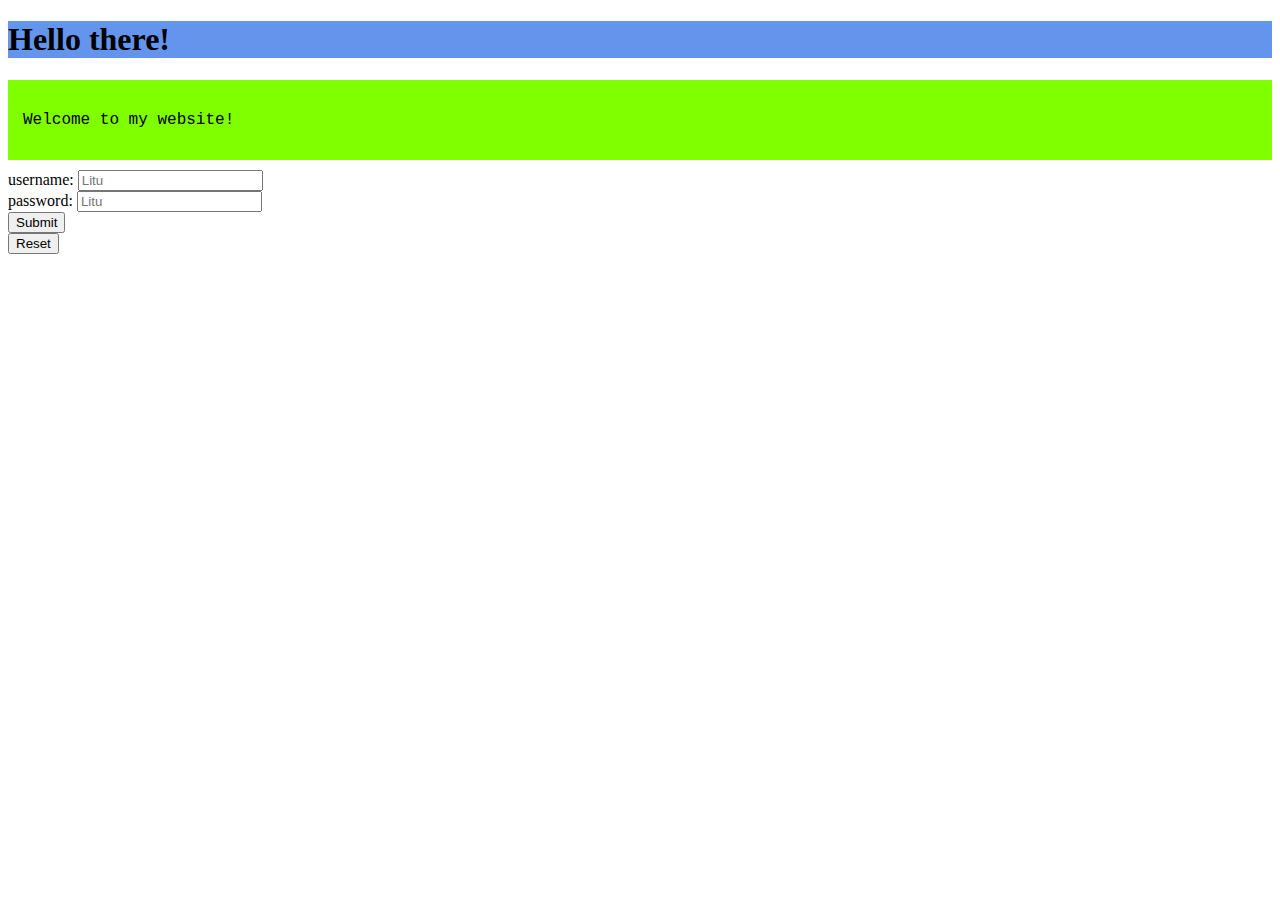
<file: index.html>
<!DOCTYPE html>
<html lang="en">
<head>
    <meta charset="UTF-8">
    <meta name="viewport" content="width=device-width, initial-scale=1.0">
    <title>Blank</title>
    <link rel="stylesheet" href="styles/blog.css">
</head>
<body>
    <h1 style="background-color: cornflowerblue;">Hello there!</h1>
    <div><p>Welcome to my website!</p></div>
    <label for="username">username:</label>
    <input type="text" id="username" placeholder="Litu" minlength="6" maxlength="15"required><br>
     <label for="password">password:</label>
    <input type="text" id="password" placeholder="Litu" minlength="6" maxlength="15"required><br>
    <input type="submit"><br>
    <input type="reset">

</body>
</html>
</file>
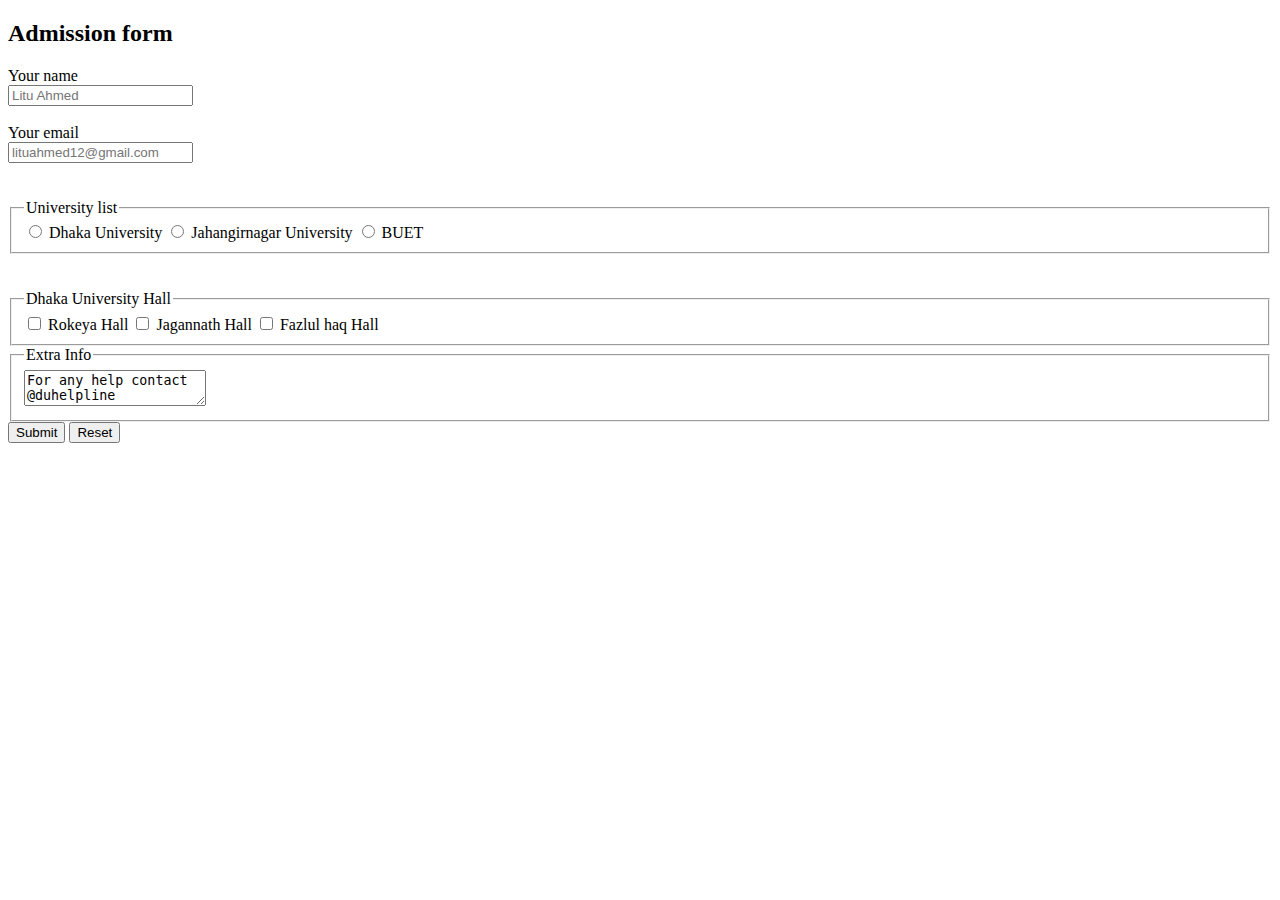
<file: forms.html>
<!DOCTYPE html>
<html lang="en">
<head>
    <meta charset="UTF-8">
    <meta name="viewport" content="width=device-width, initial-scale=1.0">
    <title>Forms</title>
</head>
<body>
    <header></header>
    <main>
        <section>
            <h2>Admission form</h2>
            <form>
                <label for="Name">Your name</label><br>
                <input type="text" name="" placeholder="Litu Ahmed" id="name"><br><br>
                <label for="email">Your email</label><br>
                <input type="email" email="" placeholder="lituahmed12@gmail.com" id="email"><br><br><br>
                <fieldset>
                    <legend>University list</legend>
                    <input type="radio" name="" id="Dhaka University">
                    <label for="Dhaka University">Dhaka University</label>

                    <input type="radio" name="" id="Jahangirnagar University">
                    <label for="Jahangirnagar University">Jahangirnagar University</label>

                    <input type="radio" name="BUET" id="BUET">
                    <label for="BUET">BUET</label>
                </fieldset><br><br>
                <fieldset>
                    <legend>
                        Dhaka University Hall
                    </legend>
                    <input type="checkbox" name="Rokeya Hall" id="Rokeya Hall">
                    <label for="Rokeya Hall">Rokeya Hall</label>

                    <input type="checkbox" name="Jagannath Hall" id="Jagannath Hall">
                    <label for="Jagannath Hall">Jagannath Hall</label>

                    <input type="checkbox" name="Fazlul haq Hall" id="Fazlul haq Hall">
                    <label for="Fazlul haq Hall">Fazlul haq Hall</label>
                </fieldset>
                <fieldset>
                    <legend>Extra Info</legend>
                    <textarea cols="=50" rows="2">For any help contact @duhelpline</textarea>
                </fieldset>
                <input type="Submit" value="Submit">
                <input type="Reset" value="Reset">
            </form>
        </section>
    </main>
    <footer></footer>
    
</body>
</html>
</file>
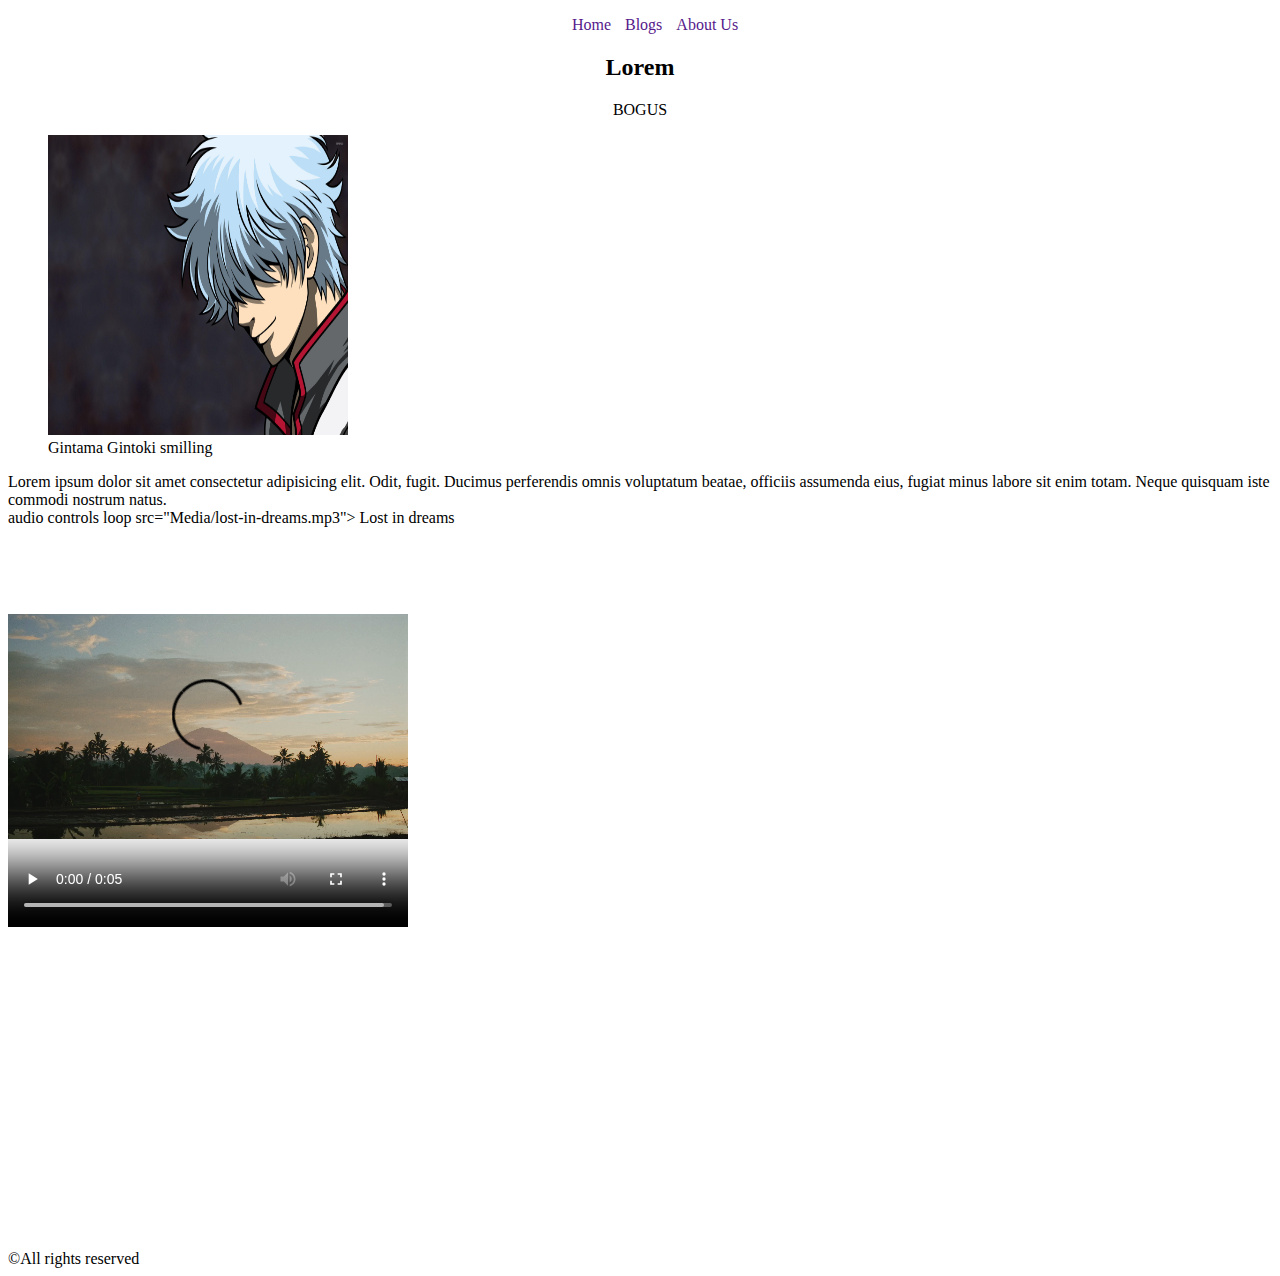
<file: studio.html>
<!DOCTYPE html>
<html lang="en">
<head>
    <meta charset="UTF-8">
    <meta name="viewport" content="width=device-width, initial-scale=1.0">
    <title>studio</title>
    <link rel="stylesheet" href="Media/styles.css">
    <link rel="icon" href="Media/gintama favicon.jpg" type="image/jpg">
</head>
<body>
    <header>
        <nav>
            <ul>
                <li><a href="">Home</a></li>
                <li><a href="">Blogs</a></li>
                <li><a href="">About Us</a></li>
            </ul>
        </nav>
    </header>
    <main>
        <article>
            <header>
                <h2>Lorem</h2>
                <p>BOGUS</p>
            </header>
            <figure>
                <img height="300px" width="300px" src="Media/gintama favicon.jpg" alt="no picture found">
                <figcaption >Gintama Gintoki smilling</figcaption>
            </figure>
            <section>Lorem ipsum dolor sit amet consectetur adipisicing elit. Odit, fugit. Ducimus perferendis omnis voluptatum beatae, officiis assumenda eius, fugiat minus labore sit enim totam. Neque quisquam iste commodi nostrum natus.</section>

        </article>
    audio controls loop src="Media/lost-in-dreams.mp3"> Lost in dreams </audio><br>
    <video controls height="400px" width="400px" src="Media/nature.mp4"></video><br>
    <iframe width="560" height="315" src="https://www.youtube.com/embed/wPFeBxt7VXI?si=Q296Up-XQdgMV4Ba" title="YouTube video player" frameborder="0" allow="accelerometer; autoplay; clipboard-write; encrypted-media; gyroscope; picture-in-picture; web-share" referrerpolicy="strict-origin-when-cross-origin" allowfullscreen></iframe>
    </main>
    <footer>&copy;All rights reserved</footer>
</body>
</html>
</file>
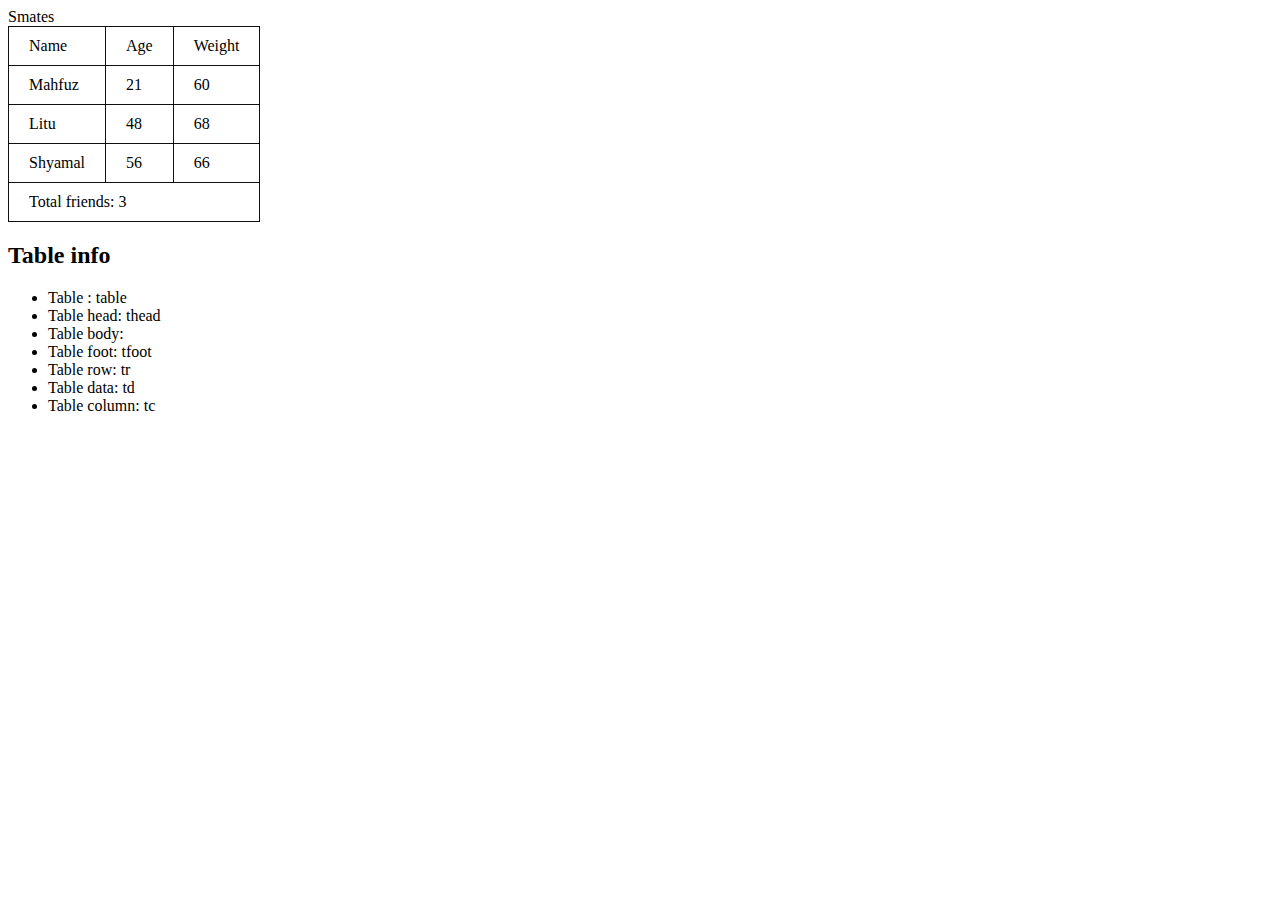
<file: table.html>
<!DOCTYPE html>
<html lang="en">
<head>
    <meta charset="UTF-8">
    <meta name="viewport" content="width=device-width, initial-scale=1.0">
    <title>Table</title>
    <style>
        table{
            
            border-collapse: collapse ;
        }
    td,th{
        border:1px solid #000000ef ;
        padding: 10px 20px;
        
    }
        </style>
</head>
<body>
    <main>
    <table>
        <thead>Smates</thead>
                <td>Name</td>
                <td>Age</td>
                <td>Weight</td>
        <tbody>
            <tr>
                <td>Mahfuz</td>
                <td>21</td>
                <td>60</td>
            </tr>
            <tr>
                <td>Litu</td>
                <td>48</td>
                <td>68</td>
            </tr>
            <tr>
                <td>Shyamal</td>
                <td>56</td>
                <td>66</td>
            </tr>
        </tbody>
        <tfoot>
            <td colspan="3">Total friends: 3 </td>
        </tfoot>
    </table>
    </main>
    <section>
        <h2>Table info</h2>
        <ul>
            <li>Table : table</li>
            <li>Table head: thead</li>
            <li>Table body: <tbody></tbody></li>
            <li>Table foot: tfoot </li>
            <li>Table row: tr </li>
            <li>Table data: td </li>
            <li>Table column: tc </li>

        </ul>
    </section>
</body>
</html>
</file>
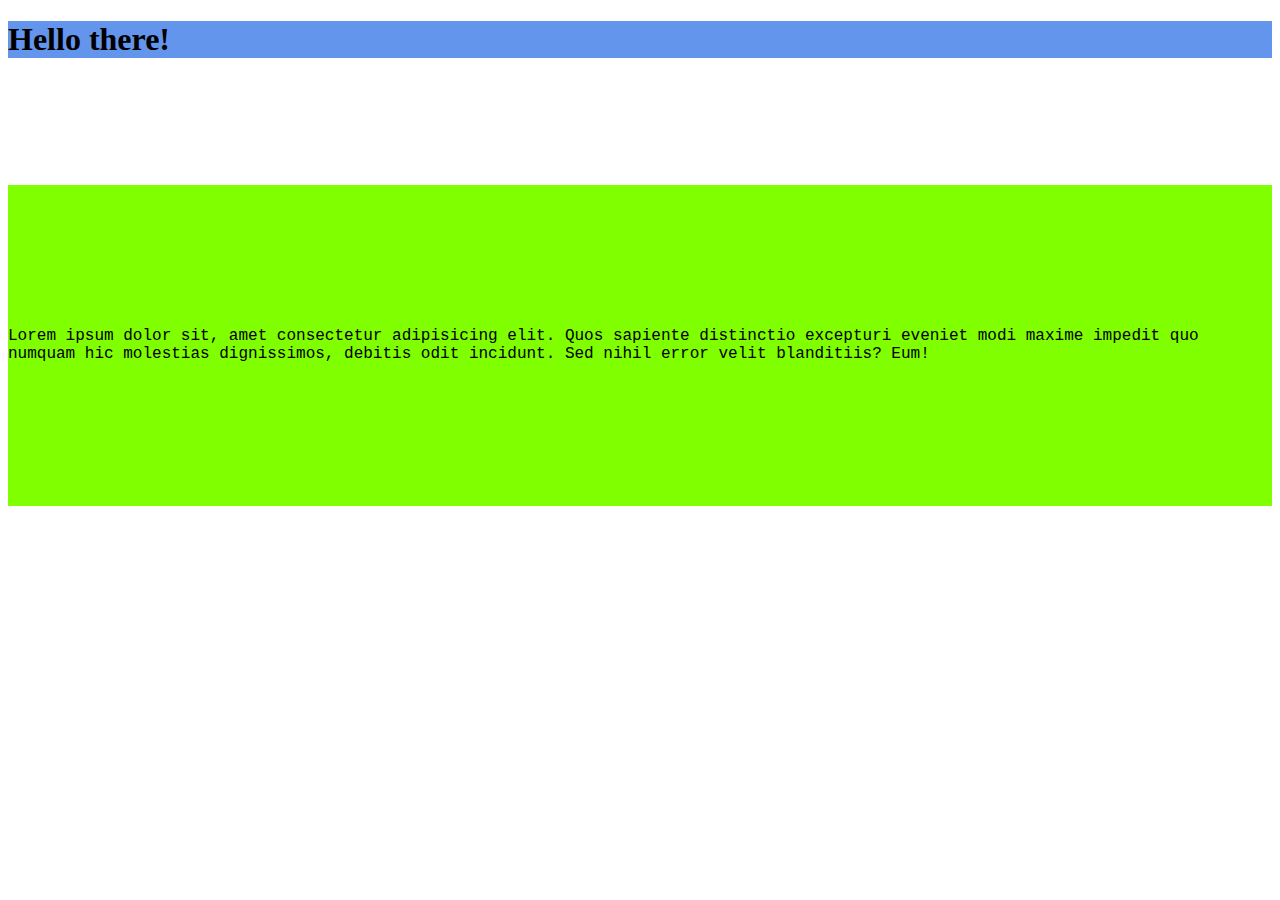
<file: Howdy/howdy.html>
<!DOCTYPE html>
<html lang="en">
<head>
    <meta charset="UTF-8">
    <meta name="viewport" content="width=device-width, initial-scale=1.0">
    <title>Howdy</title>
    <link rel="stylesheet" href="styles/blog.css">
</head>
<body>
    <h1 style="background-color: cornflowerblue;">Hello there!</h1>
    <div><p>Lorem ipsum dolor sit, amet consectetur adipisicing elit. Quos sapiente distinctio excepturi eveniet modi maxime impedit quo numquam hic molestias dignissimos, debitis odit incidunt. Sed nihil error velit blanditiis? Eum!</p></div>
</body>
</html>
</file>
<file: styles/blog.css>
div{
    background-color: chartreuse;
    font-family: 'Courier New', Courier, monospace;
    margin-block: 10px;
    padding: 15px;;
}
</file>
<file: Media/styles.css>
nav li{
    list-style: none;
    display: inline;
    margin-right: 10px;
}
nav li:hover{
    background-color: chartreuse;
}
nav li a{
    text-decoration: none;
}
header{
    text-align: center;
}
figure{
    display: block;
}
</file>
<file: Howdy/styles/blog.css>
div{
    background-color: chartreuse;
    font-family: 'Courier New', Courier, monospace;
    margin-block: 10%;
    padding-block: 10%;
}
</file>
